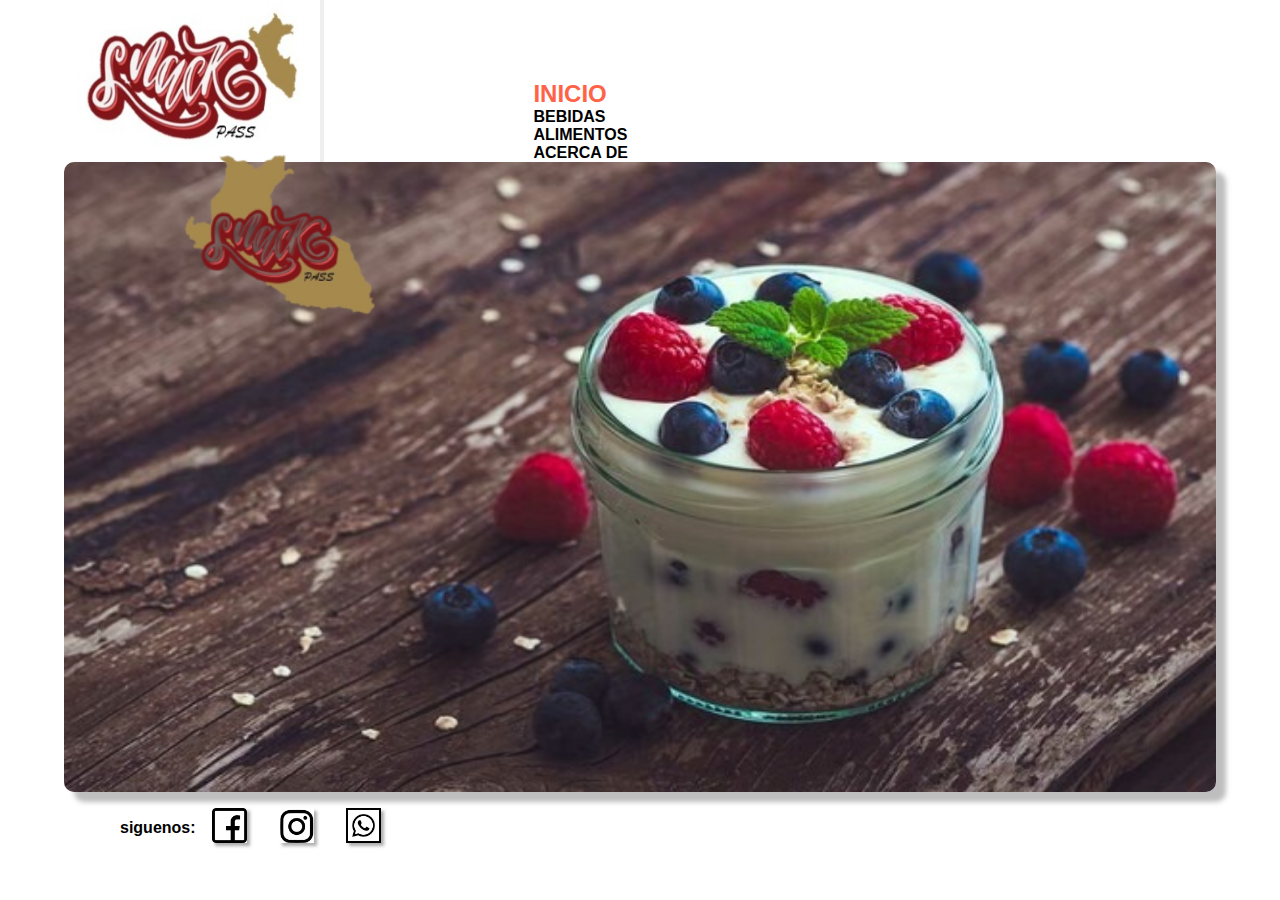
<file: index.html>
<!DOCTYPE html>
<html lang="es">
<head>
    <meta charset="UTF-8">
    <meta name="viewport" content="width=device-width, initial-scale=1.0">

    <meta name="description" content="Lo mejor de la gastronomia Peruana">
    <meta name="theme-color" content="#F0DB4F">
  <meta name="MobileOptimized" content="width">
  <meta name="HandheldFriendly" content="true">
  <meta name="apple-mobile-web-app-capable" content="yes">
  <meta name="apple-mobile-web-app-status-bar-style" content="black-translucent">
  <link rel="shortcut icon" type="image/png" href="./img/ultima.png">
  <link rel="apple-touch-icon" href="./img/ultima.png">
  <link rel="apple-touch-startup-image" href="./img/ultima.png">
  <link rel="manifest" href="./manifest.json">

  <link rel="shortcut icon" href="./img/favicon.png">

  <link href="https://fonts.googleapis.com/css?family=Raleway:400,700" rel="stylesheet">
  <link href="https://use.fontawesome.com/releases/v5.0.7/css/all.css" rel="stylesheet">

    <title>SnackPass</title>
    <link rel="stylesheet" href="styles/style.css">
    <!-- CSS only -->
    <link href="https://cdn.jsdelivr.net/npm/bootstrap@5.1.3/dist/css/bootstrap.min.css" rel="stylesheet" integrity="sha384-1BmE4kWBq78iYhFldvKuhfTAU6auU8tT94WrHftjDbrCEXSU1oBoqyl2QvZ6jIW3" crossorigin="anonymous">
</head>
<body>
    <nav class="container navbar navbar-expand-lg navbar-light ">
            <img src="./assets/logo.jpeg" alt="logo">
			<button 
				class="navbar-toggler"
				data-bs-toggle="collapse"
				data-bs-target="#links"
			>
				<span class="navbar-toggler-icon"></span>
			</button>
			<div class="collapse navbar-collapse" id="links">
				<ul class="navbar-nav">
					<li class="navbar-item me-2" style="color: tomato; font-size: 1.5em; font-weight: bold;">
						INICIO
					</li>
					<li class="navbar-item me-2">
                        <a href="./bebidas.html">
						BEBIDAS
                        </a>
					</li>
					<li class="navbar-item me-2">
                        <a href="./alimentos.html">
						ALIMENTOS
                        </a>
					</li>
                    <li class="navbar-item me-2">
                        <a href="./historia.html">
						ACERCA DE
                        </a>
					</li>
				</ul>
			</div>
</nav>
<main class="container">
        <section>
            <img src="./assets/fondo.jpeg" alt="fondo">
        </section>
        <article>
            <img src="./assets/logo 2.png" alt="logo2">
        </article>
    </main>
    <footer class="container">
        <p>siguenos:</p>
        <a href="https://lm.facebook.com/l.php?u=https%3A%2F%2Ffb.me%2FDeliciasyMeriendasSnackpass&h=AT3uRdOK71ay5-EbI5FMfReQYkHa6H75TmGPXKEpL2oJlv_AJP6R3SUtyiXMsP1EYtvXwsTWrVw50atTWkmQPylB8cVpiI_rLbyfyxhiAplfj1HNYAGj_qNT9GoW_x3WNLXpkw" target="_blank"><img src="./assets/facebook.png" alt="facebook"></a> 
        <a href="https://www.instagram.com/loayzavilela/" target="_blank"><img src="./assets/instagram.png" alt="instagram"></a>
        <a href="https://wa.me/+51914776098" target="_blank"><img src="./assets/whatsapp.png" alt="whatsapp"></a>
    </footer>
    <!-- JavaScript Bundle with Popper -->
    <script src="https://cdn.jsdelivr.net/npm/bootstrap@5.1.3/dist/js/bootstrap.bundle.min.js" integrity="sha384-ka7Sk0Gln4gmtz2MlQnikT1wXgYsOg+OMhuP+IlRH9sENBO0LRn5q+8nbTov4+1p" crossorigin="anonymous"></script>
    <script src="script.js"></script>
</body>
</html>
</file>
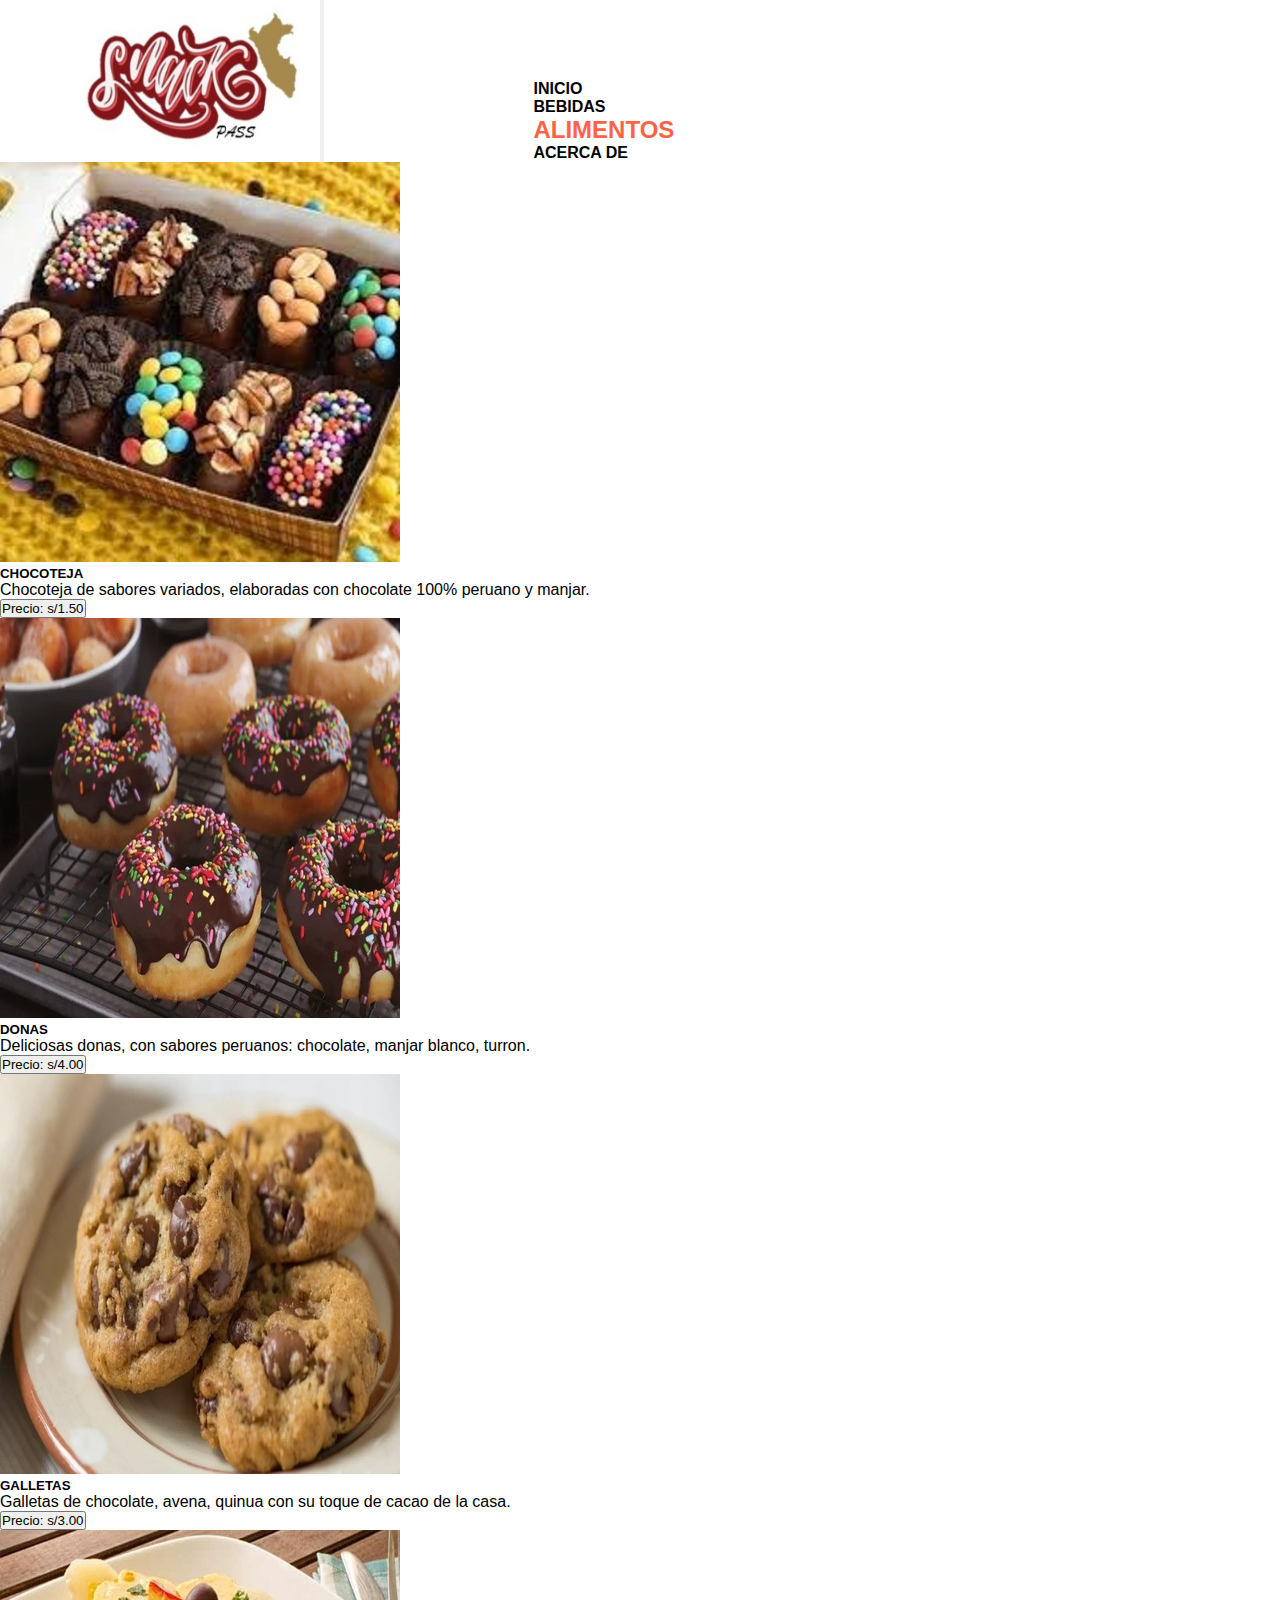
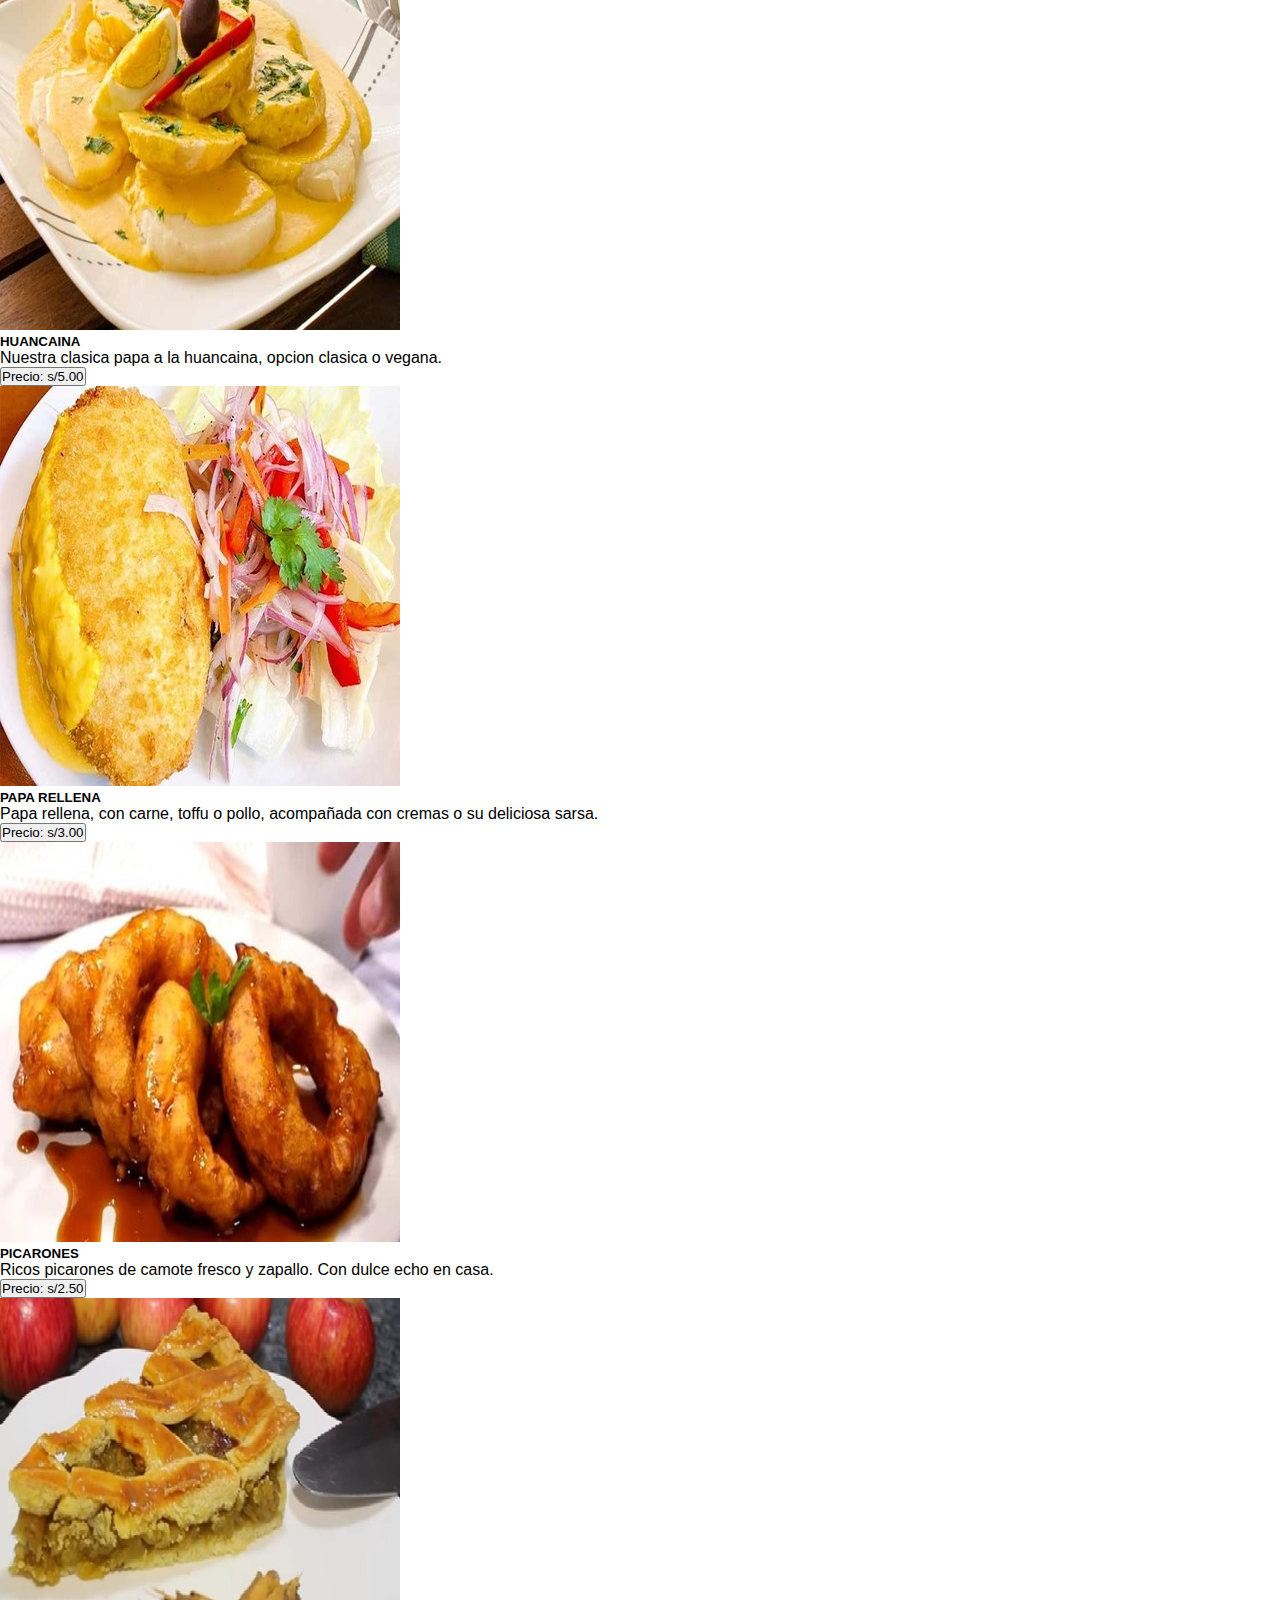
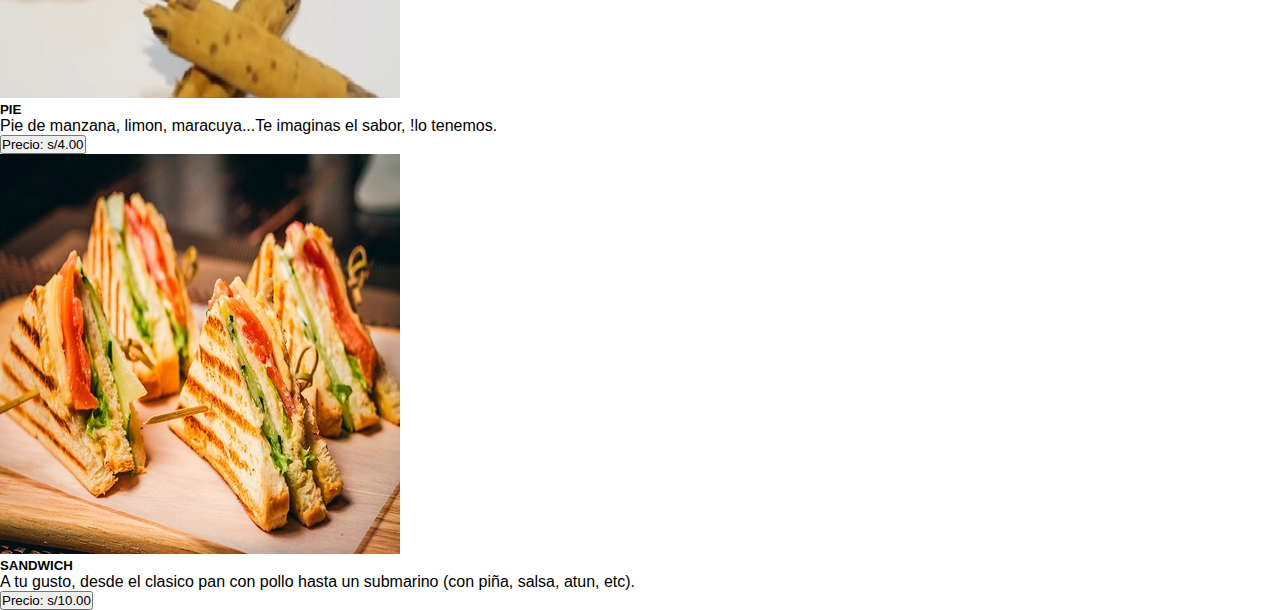
<file: alimentos.html>
<!DOCTYPE html>
<html lang="es">
	<head>
		<meta charset="UTF-8">
		<meta name="viewport" content="width=device-width, initial-scale=1.0">
	
		<meta name="description" content="Lo mejor de la gastronomia Peruana">
		<meta name="theme-color" content="#F0DB4F">
	  <meta name="MobileOptimized" content="width">
	  <meta name="HandheldFriendly" content="true">
	  <meta name="apple-mobile-web-app-capable" content="yes">
	  <meta name="apple-mobile-web-app-status-bar-style" content="black-translucent">
	  <link rel="shortcut icon" type="image/png" href="./img/ultima.png">
	  <link rel="apple-touch-icon" href="./img/ultima.png">
	  <link rel="apple-touch-startup-image" href="./img/ultima.png">
	  <link rel="manifest" href="./manifest.json">

	  <link rel="shortcut icon" href="./img/favicon.png">
	
	  <link href="https://fonts.googleapis.com/css?family=Raleway:400,700" rel="stylesheet">
	  <link href="https://use.fontawesome.com/releases/v5.0.7/css/all.css" rel="stylesheet">
	
		<title>SnackPass</title>
		<link rel="stylesheet" href="styles/style.css">
		<!-- CSS only -->
		<link href="https://cdn.jsdelivr.net/npm/bootstrap@5.1.3/dist/css/bootstrap.min.css" rel="stylesheet" integrity="sha384-1BmE4kWBq78iYhFldvKuhfTAU6auU8tT94WrHftjDbrCEXSU1oBoqyl2QvZ6jIW3" crossorigin="anonymous">
	</head>
<body>
<nav class="container navbar navbar-expand-lg navbar-light ">
		<img src="./assets/logo.jpeg" alt="logo">
		<button 
			class="navbar-toggler"
			data-bs-toggle="collapse"
			data-bs-target="#links"
		>
			<span class="navbar-toggler-icon"></span>
		</button>
		<div class="collapse navbar-collapse" id="links">
			<ul class="navbar-nav">
				<li class="navbar-item me-2">
					<a href="./index.html">
					INICIO
					</a>
				</li>
				<li class="navbar-item me-2">
					<a href="./bebidas.html">
					BEBIDAS
					</a>
				</li>
				<li class="navbar-item me-2" style="color: tomato; font-size: 1.5em; font-weight: bold;">
				    ALIMENTOS
				</li>
				<li class="navbar-item me-2">
					<a href="./historia.html">
					ACERCA DE
					</a>
				</li>
			</ul>
		</div>
</nav>
<main class="container">
		<div class="row">
			<div class="col-lg-3 col-md-6 col-sm-12">
				<div class="card mb-4 shadow">
					<img
					class="card-img-top real"
					src="assets/chocoteja.jpeg"
					alt="chocoteja"	
					>
					<div class="card-body">
						<h5 class="card-title">
							CHOCOTEJA
						</h5>
						<p class="card-text">
							Chocoteja de sabores variados, elaboradas con chocolate 100% peruano y manjar.
						</p>
					</div>
					<div class="card-footer d-grid">
						<button class="btn btn-primary">
							Precio: s/1.50
						</button>
					</div>
				</div>
			</div>
			<div class="col-lg-3 col-md-6 col-sm-12">
				<div class="card">
					<img
					class="card-img-top"
					src="assets/donnuts.jpeg"
					alt="donas"	
					>
					<div class="card-body">
						<h5 class="card-title">
							DONAS
						</h5>
						<p class="card-text">
							Deliciosas donas, con sabores peruanos: chocolate, manjar blanco, turron.
						</p>
					</div>
					<div class="card-footer d-grid">
						<button class="btn btn-primary">
							Precio: s/4.00
						</button>
					</div>
				</div>
			</div>
			<div class="col-lg-3 col-md-6 col-sm-12">
				<div class="card">
					<img
					class="card-img-top"
					src="assets/galletas.jpeg"
					alt="galletas"	
					>
					<div class="card-body">
						<h5 class="card-title">
							GALLETAS
						</h5>
						<p class="card-text">
							Galletas de chocolate, avena, quinua con su toque de cacao de la casa.
						</p>
					</div>
					<div class="card-footer d-grid">
						<button class="btn btn-primary">
							Precio: s/3.00
						</button>
					</div>
				</div>
			</div>
			<div class="col-lg-3 col-md-6 col-sm-12">
				<div class="card">
					<img
					class="card-img-top"
					src="assets/huancaina.jpeg"
					alt="huancaina"	
					>
					<div class="card-body">
						<h5 class="card-title">
							HUANCAINA
						</h5>
						<p class="card-text">
							Nuestra clasica papa a la huancaina, opcion clasica o vegana.
						</p>
					</div>
					<div class="card-footer d-grid">
						<button class="btn btn-primary">
							Precio: s/5.00
						</button>
					</div>
				</div>
			</div>
			<div class="col-lg-3 col-md-6 col-sm-12">
				<div class="card">
					<img
					class="card-img-top"
					src="assets/papa.jpeg"
					alt="papa"	
					>
					<div class="card-body">
						<h5 class="card-title">
							PAPA RELLENA
						</h5>
						<p class="card-text">
							Papa rellena, con carne, toffu o pollo, acompañada con cremas o su deliciosa sarsa.
						</p>
					</div>
					<div class="card-footer d-grid">
						<button class="btn btn-primary">
							Precio: s/3.00
						</button>
					</div>
				</div>
			</div>
			<div class="col-lg-3 col-md-6 col-sm-12">
				<div class="card">
					<img
					class="card-img-top"
					src="assets/picarones.jpeg"
					alt="picarones"	
					>
					<div class="card-body">
						<h5 class="card-title">
							PICARONES
						</h5>
						<p class="card-text">
							Ricos picarones de camote fresco y zapallo. Con dulce echo en casa.
						</p>
					</div>
					<div class="card-footer d-grid">
						<button class="btn btn-primary">
							Precio: s/2.50
						</button>
					</div>
				</div>
			</div>
			<div class="col-lg-3 col-md-6 col-sm-12">
				<div class="card">
					<img
					class="card-img-top"
					src="assets/pie manzana.jpeg"
					alt="pie"	
					>
					<div class="card-body">
						<h5 class="card-title">
							PIE
						</h5>
						<p class="card-text">
							Pie de manzana, limon, maracuya...Te imaginas el sabor, !lo tenemos.
						</p>
					</div>
					<div class="card-footer d-grid">
						<button class="btn btn-primary">
							Precio: s/4.00
						</button>
					</div>
				</div>
			</div>
			<div class="col-lg-3 col-md-6 col-sm-12">
				<div class="card">
					<img
					class="card-img-top"
					src="assets/sandwich.jpeg"
					alt="sandwich"	
					>
					<div class="card-body">
						<h5 class="card-title">
							SANDWICH
						</h5>
						<p class="card-text">
							A tu gusto, desde el clasico pan con pollo hasta un submarino (con piña, salsa, atun, etc).
						</p>
					</div>
					<div class="card-footer d-grid">
						<button class="btn btn-primary">
							Precio: s/10.00
						</button>
					</div>
				</div>
			</div>
	</main>
    <!-- JavaScript Bundle with Popper -->
    <script src="https://cdn.jsdelivr.net/npm/bootstrap@5.1.3/dist/js/bootstrap.bundle.min.js" integrity="sha384-ka7Sk0Gln4gmtz2MlQnikT1wXgYsOg+OMhuP+IlRH9sENBO0LRn5q+8nbTov4+1p" crossorigin="anonymous"></script>
    <script src="script.js"></script>
</body>
</html>
</file>
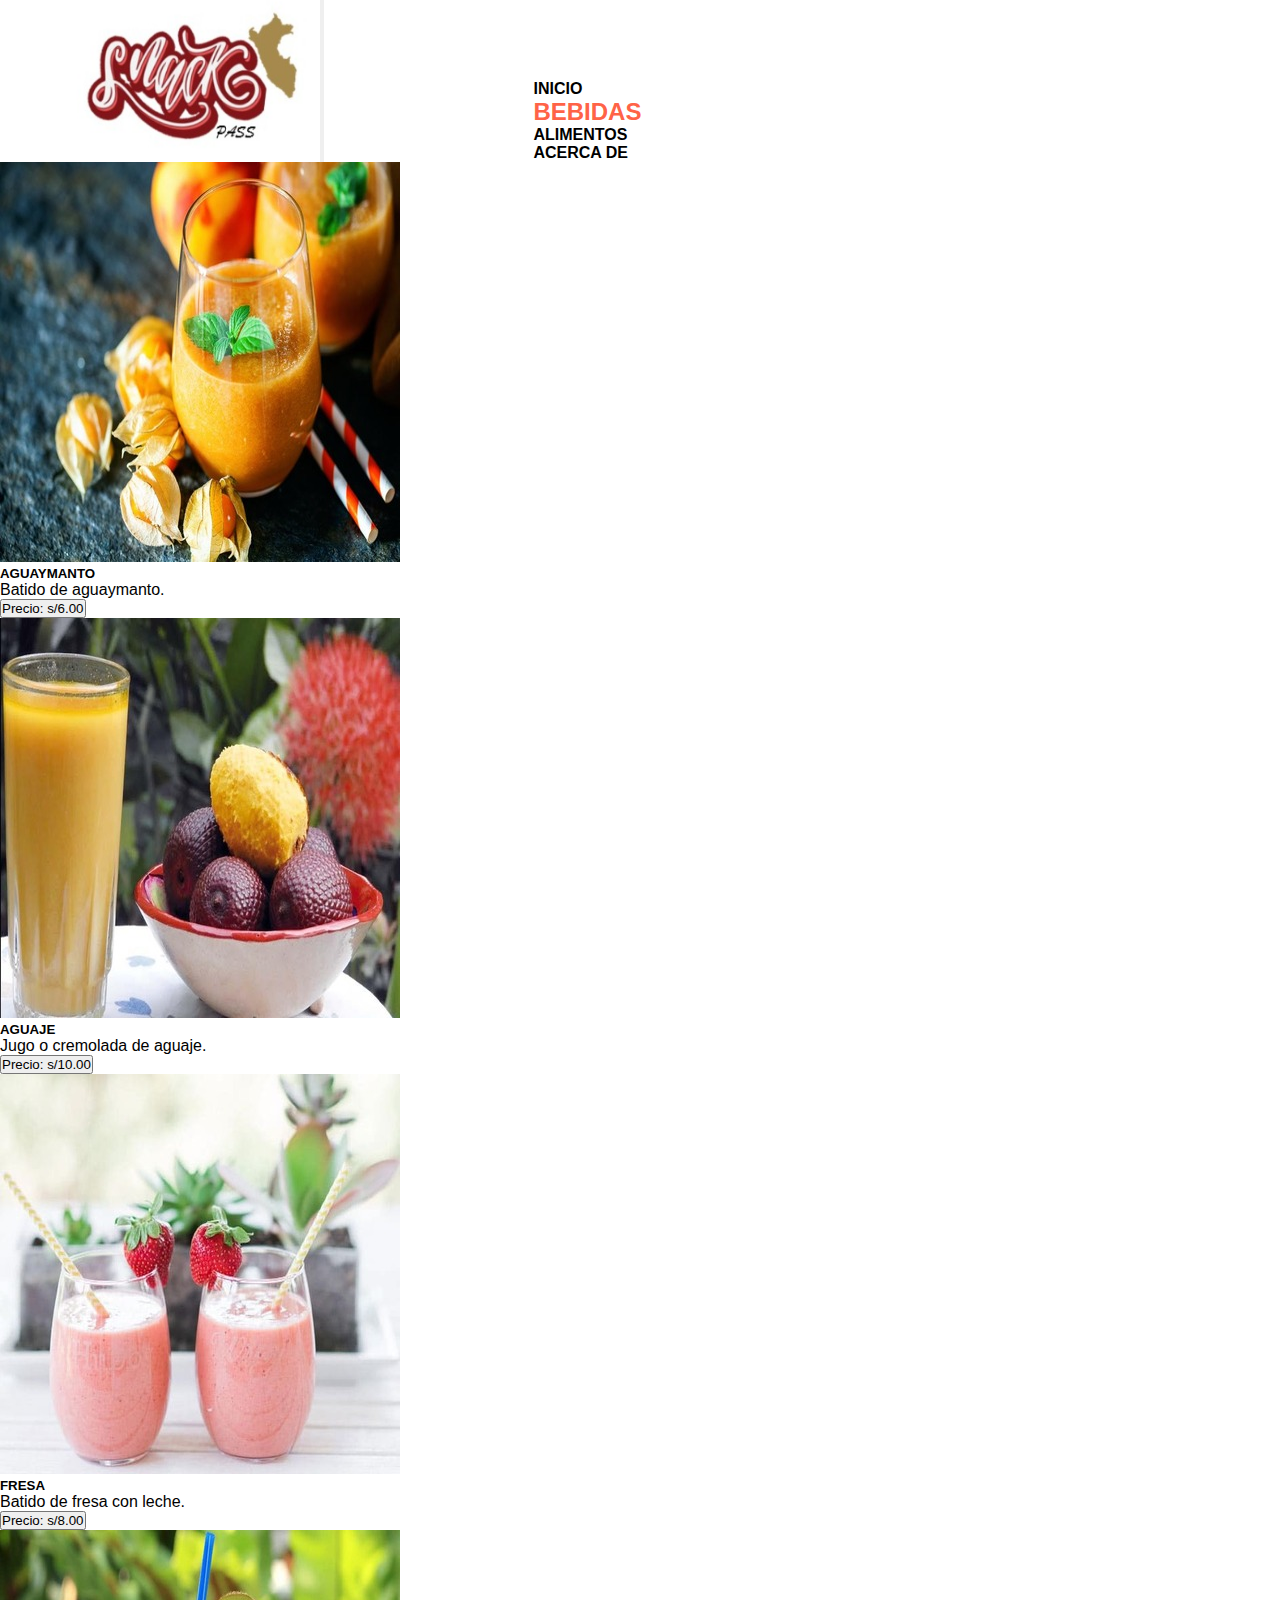
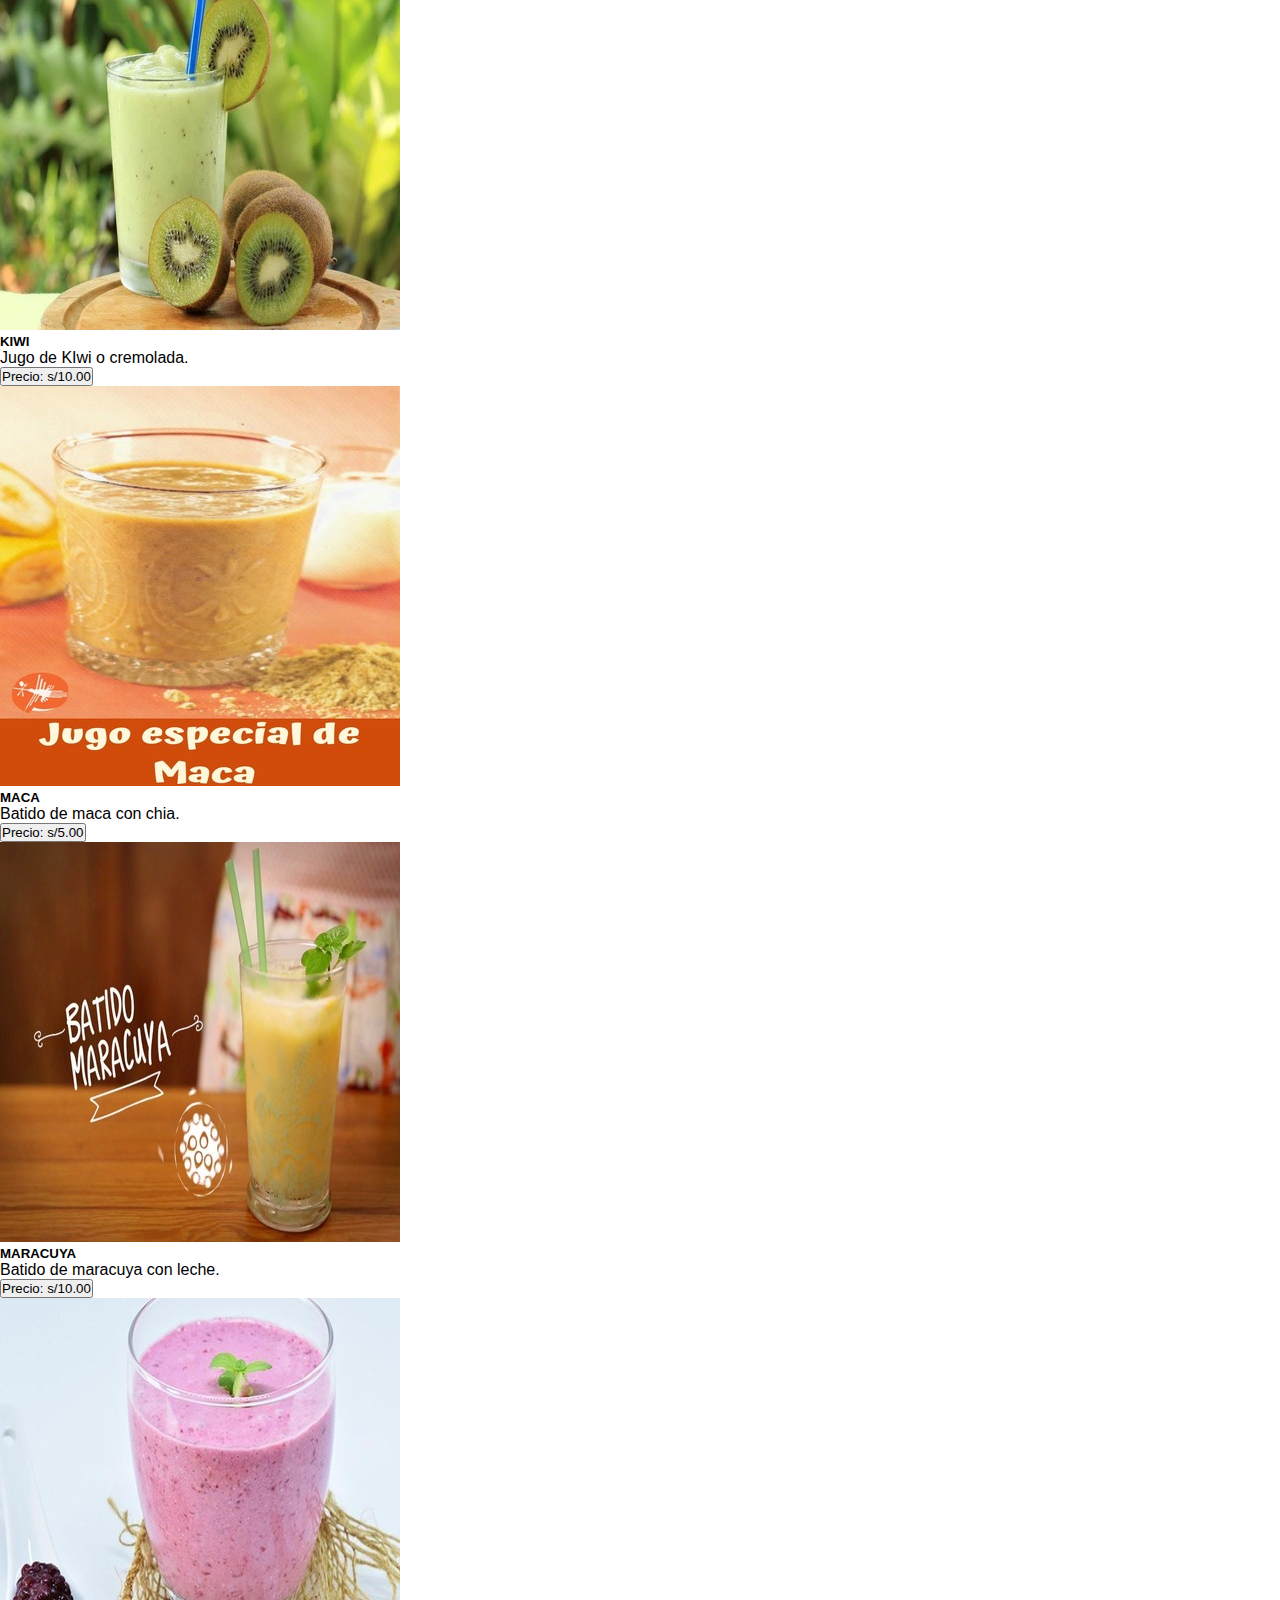
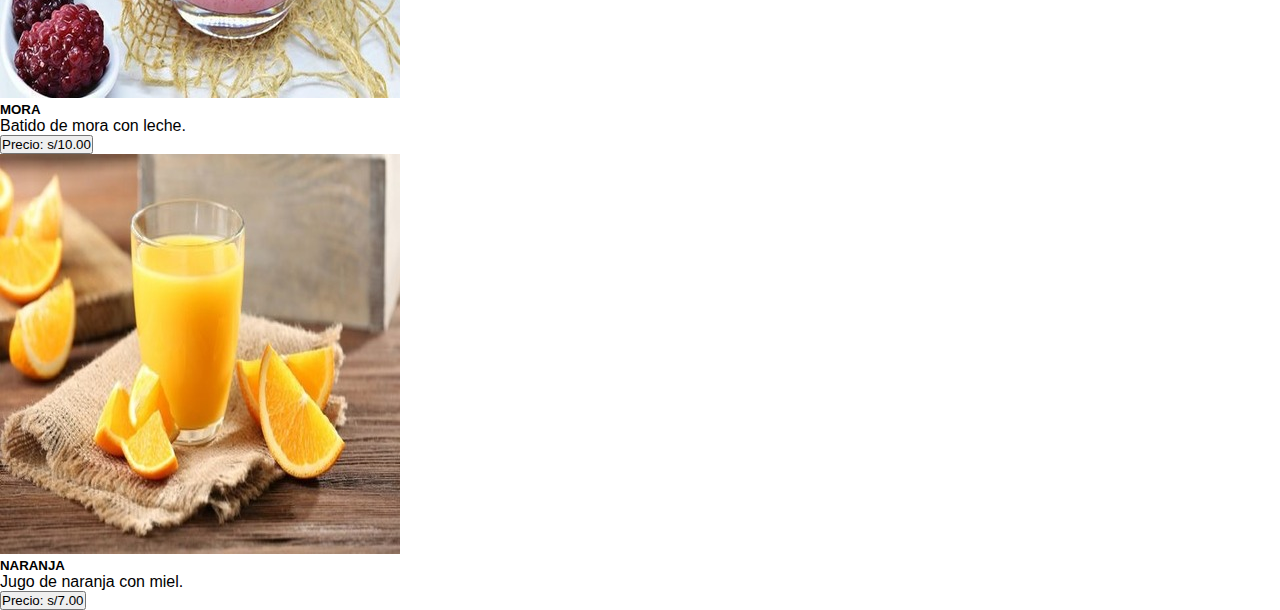
<file: bebidas.html>
<!DOCTYPE html>
<html lang="es">
	<head>
		<meta charset="UTF-8">
		<meta name="viewport" content="width=device-width, initial-scale=1.0">
	
		<meta name="description" content="Lo mejor de la gastronomia Peruana">
		<meta name="theme-color" content="#F0DB4F">
	  <meta name="MobileOptimized" content="width">
	  <meta name="HandheldFriendly" content="true">
	  <meta name="apple-mobile-web-app-capable" content="yes">
	  <meta name="apple-mobile-web-app-status-bar-style" content="black-translucent">
	  <link rel="shortcut icon" type="image/png" href="./img/ultima.png">
	  <link rel="apple-touch-icon" href="./img/ultima.png">
	  <link rel="apple-touch-startup-image" href="./img/ultima.png">
	  <link rel="manifest" href="./manifest.json">

	  <link rel="shortcut icon" href="./img/favicon.png">
	
	  <link href="https://fonts.googleapis.com/css?family=Raleway:400,700" rel="stylesheet">
	  <link href="https://use.fontawesome.com/releases/v5.0.7/css/all.css" rel="stylesheet">
	
		<title>SnackPass</title>
		<link rel="stylesheet" href="styles/style.css">
		<!-- CSS only -->
		<link href="https://cdn.jsdelivr.net/npm/bootstrap@5.1.3/dist/css/bootstrap.min.css" rel="stylesheet" integrity="sha384-1BmE4kWBq78iYhFldvKuhfTAU6auU8tT94WrHftjDbrCEXSU1oBoqyl2QvZ6jIW3" crossorigin="anonymous">
	</head>
<body>
	<nav class="container navbar navbar-expand-lg navbar-light ">
		<img src="./assets/logo.jpeg" alt="logo">
		<button 
			class="navbar-toggler"
			data-bs-toggle="collapse"
			data-bs-target="#links"
		>
			<span class="navbar-toggler-icon"></span>
		</button>
		<div class="collapse navbar-collapse" id="links">
			<ul class="navbar-nav">
				<li class="navbar-item me-2">
					<a href="./index.html">
					INICIO
					</a>
				</li>
				<li class="navbar-item me-2" style="color: tomato; font-size: 1.5em; font-weight: bold;">
					BEBIDAS
				</li>
				<li class="navbar-item me-2">
					<a href="./alimentos.html">
					ALIMENTOS
					</a>
				</li>
				<li class="navbar-item me-2">
					<a href="./historia.html">
					ACERCA DE
					</a>
				</li>
			</ul>
		</div>
</nav>
<main class="container">
		<div class="row">
			<div class="col-lg-3 col-md-6 col-sm-12">
				<div class="card mb-4 shadow">
					<img
					class="card-img-top real"
					src="assets/aguaymanto.jpeg"
					alt="aguaymanto"	
					>
					<div class="card-body">
						<h5 class="card-title">
							AGUAYMANTO
						</h5>
						<p class="card-text">
							Batido de aguaymanto.
						</p>
					</div>
					<div class="card-footer d-grid">
						<button class="btn btn-primary">
							Precio: s/6.00
						</button>
					</div>
				</div>
			</div>
			<div class="col-lg-3 col-md-6 col-sm-12">
				<div class="card">
					<img
					class="card-img-top"
					src="assets/aguaje.jpeg"
					alt="aguaje"	
					>
					<div class="card-body">
						<h5 class="card-title">
							AGUAJE
						</h5>
						<p class="card-text">
							Jugo o cremolada de aguaje.
						</p>
					</div>
					<div class="card-footer d-grid">
						<button class="btn btn-primary">
							Precio: s/10.00
						</button>
					</div>
				</div>
			</div>
			<div class="col-lg-3 col-md-6 col-sm-12">
				<div class="card">
					<img
					class="card-img-top"
					src="assets/fresa.jpeg"
					alt="fresa"	
					>
					<div class="card-body">
						<h5 class="card-title">
							FRESA
						</h5>
						<p class="card-text">
							Batido de fresa con leche.
						</p>
					</div>
					<div class="card-footer d-grid">
						<button class="btn btn-primary">
							Precio: s/8.00
						</button>
					</div>
				</div>
			</div>
			<div class="col-lg-3 col-md-6 col-sm-12">
				<div class="card">
					<img
					class="card-img-top"
					src="assets/kiwi.jpeg"
					alt="kiwi"	
					>
					<div class="card-body">
						<h5 class="card-title">
							KIWI
						</h5>
						<p class="card-text">
							Jugo de KIwi o cremolada.
						</p>
					</div>
					<div class="card-footer d-grid">
						<button class="btn btn-primary">
							Precio: s/10.00
						</button>
					</div>
				</div>
			</div>
			<div class="col-lg-3 col-md-6 col-sm-12">
				<div class="card">
					<img
					class="card-img-top"
					src="assets/maca.jpeg"
					alt="maca"	
					>
					<div class="card-body">
						<h5 class="card-title">
							MACA
						</h5>
						<p class="card-text">
							Batido de maca con chia.
						</p>
					</div>
					<div class="card-footer d-grid">
						<button class="btn btn-primary">
							Precio: s/5.00
						</button>
					</div>
				</div>
			</div>
			<div class="col-lg-3 col-md-6 col-sm-12">
				<div class="card">
					<img
					class="card-img-top"
					src="assets/maracuya.jpeg"
					alt="maracuya"	
					>
					<div class="card-body">
						<h5 class="card-title">
							MARACUYA
						</h5>
						<p class="card-text">
							Batido de maracuya con leche.
						</p>
					</div>
					<div class="card-footer d-grid">
						<button class="btn btn-primary">
							Precio: s/10.00
						</button>
					</div>
				</div>
			</div>
			<div class="col-lg-3 col-md-6 col-sm-12">
				<div class="card">
					<img
					class="card-img-top"
					src="assets/mora.jpeg"
					alt="mora"	
					>
					<div class="card-body">
						<h5 class="card-title">
							MORA
						</h5>
						<p class="card-text">
							Batido de mora con leche.
						</p>
					</div>
					<div class="card-footer d-grid">
						<button class="btn btn-primary">
							Precio: s/10.00
						</button>
					</div>
				</div>
			</div>
			<div class="col-lg-3 col-md-6 col-sm-12">
				<div class="card">
					<img
					class="card-img-top"
					src="assets/naranja.jpeg"
					alt="naranja"	
					>
					<div class="card-body">
						<h5 class="card-title">
							NARANJA
						</h5>
						<p class="card-text">
							Jugo de naranja con miel.
						</p>
					</div>
					<div class="card-footer d-grid">
						<button class="btn btn-primary">
							Precio: s/7.00
						</button>
					</div>
				</div>
			</div>
	</main>
    <!-- JavaScript Bundle with Popper -->
    <script src="https://cdn.jsdelivr.net/npm/bootstrap@5.1.3/dist/js/bootstrap.bundle.min.js" integrity="sha384-ka7Sk0Gln4gmtz2MlQnikT1wXgYsOg+OMhuP+IlRH9sENBO0LRn5q+8nbTov4+1p" crossorigin="anonymous"></script>
    <script src="script.js"></script>
</body>
</html>
</file>
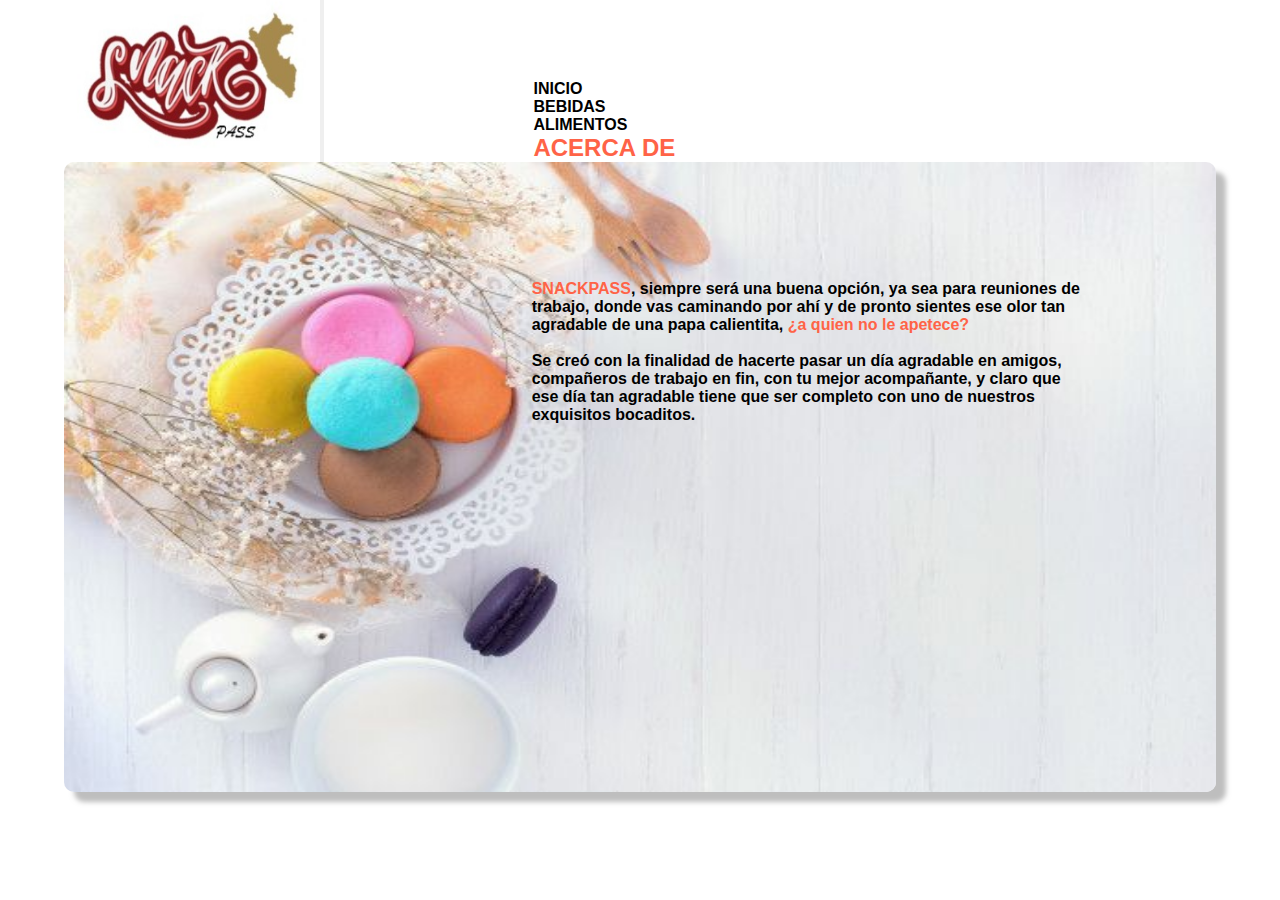
<file: historia.html>
<!DOCTYPE html>
<html lang="es">
    <head>
        <meta charset="UTF-8">
        <meta name="viewport" content="width=device-width, initial-scale=1.0">
    
        <meta name="description" content="Lo mejor de la gastronomia Peruana">
        <meta name="theme-color" content="#F0DB4F">
      <meta name="MobileOptimized" content="width">
      <meta name="HandheldFriendly" content="true">
      <meta name="apple-mobile-web-app-capable" content="yes">
      <meta name="apple-mobile-web-app-status-bar-style" content="black-translucent">
      <link rel="shortcut icon" type="image/png" href="./img/ultima.png">
      <link rel="apple-touch-icon" href="./img/ultima.png">
      <link rel="apple-touch-startup-image" href="./img/ultima.png">
      <link rel="manifest" href="./manifest.json">

      <link rel="shortcut icon" href="./img/favicon.png">
    
      <link href="https://fonts.googleapis.com/css?family=Raleway:400,700" rel="stylesheet">
      <link href="https://use.fontawesome.com/releases/v5.0.7/css/all.css" rel="stylesheet">
    
        <title>SnackPass</title>
        <link rel="stylesheet" href="styles/style.css">
        <!-- CSS only -->
        <link href="https://cdn.jsdelivr.net/npm/bootstrap@5.1.3/dist/css/bootstrap.min.css" rel="stylesheet" integrity="sha384-1BmE4kWBq78iYhFldvKuhfTAU6auU8tT94WrHftjDbrCEXSU1oBoqyl2QvZ6jIW3" crossorigin="anonymous">
    </head>
<body>
    <nav class="container navbar navbar-expand-lg navbar-light ">
        <img src="./assets/logo.jpeg" alt="logo">
        <button 
            class="navbar-toggler"
            data-bs-toggle="collapse"
            data-bs-target="#links"
        >
            <span class="navbar-toggler-icon"></span>
        </button>
        <div class="collapse navbar-collapse" id="links">
            <ul class="navbar-nav">
                <li class="navbar-item me-2">
                    <a href="./index.html">
                    INICIO
                    </a>
                </li>
                <li class="navbar-item me-2">
                    <a href="./bebidas.html">
                    BEBIDAS
                    </a>
                </li>
                <li class="navbar-item me-2">
                    <a href="./alimentos.html">
                    ALIMENTOS
                    </a>
                </li>
                <li class="navbar-item me-2" style="color: tomato; font-size: 1.5em; font-weight: bold;">
                    ACERCA DE
                </li>
            </ul>
        </div>
</nav>
<main class="container">
        <section>
            <img class="historia" src="./assets/fondo 2.jpg" alt="fondo2">
        </section>
        <article>
            <p>
                <strong>SNACKPASS</strong>, siempre será una buena opción, ya sea para reuniones de<br>
                trabajo, donde vas caminando por ahí y de pronto sientes ese olor tan<br>
                agradable de una papa calientita, <b>¿a quien no le apetece?</b><br><br>
                Se creó con la finalidad de hacerte pasar un día agradable en amigos,<br>
                compañeros de trabajo en fin, con tu mejor acompañante, y claro que<br>
                ese día tan agradable tiene que ser completo con uno de nuestros<br>
                exquisitos bocaditos.
            </p>
        </article>
    </main>
    <!-- JavaScript Bundle with Popper -->
    <script src="https://cdn.jsdelivr.net/npm/bootstrap@5.1.3/dist/js/bootstrap.bundle.min.js" integrity="sha384-ka7Sk0Gln4gmtz2MlQnikT1wXgYsOg+OMhuP+IlRH9sENBO0LRn5q+8nbTov4+1p" crossorigin="anonymous"></script>
    <script src="script.js"></script>
</body>
</html>
</file>
<file: styles/style.css>
*{
    margin: 0;
    padding: 0;
    box-sizing: border-box;
    font-family: Arial, Helvetica, sans-serif;
    /* border: 1px solid red; */
}

nav {
    display: flex;
}
nav img{
    width: 20%;
    margin-top: -1.5vh;
    margin-left: 5vw;    
}
nav div ul{
    align-items: flex-end;
    margin-top: 80px;
    margin-left: 180px;
}

nav div ul li{
    list-style: none;
    margin: 0 2.3vw;
}
nav div ul a{
    text-decoration: none;
    color: black;
    font-size: 1em;
    font-weight: bold;
}
nav div ul a:hover{
    font-size: 1.5em;
    color: tomato;
}

main section img{
    display:flex;
    width: 90%;
    height: 70vh;
    margin: auto;
    border-radius: 10px;
    box-shadow: 10px 10px 5px rgba(128, 128, 128, 0.508);
}

footer{
    margin: 1em;
    display: flex;
}
footer p{
    font-size: 1em;
    font-weight: bold;
    margin: auto 0 auto 6.5em;
}
footer a img{
    margin: 0 1em;
    width: 35px;
    box-shadow: 3px 3px 3px rgba(128, 128, 128, 0.631);
}

article p strong,
article p b{
    color: tomato;
}
article p{
    position: absolute;
    top: 280px;
    right: 200px;
    font-weight: bold;
}
article img{
    position: absolute;
    top: 150px;
    left: 150px;
    width: 20%;
}

@media (max-width: 500px){
    nav img{
        width: 50%;
    }
    nav div ul{
        margin: 0;
    }
    main section img{
        display:flex;
        width: 95%;
        height: 60vh;
        margin: auto;
        border-radius: 7px;
        box-shadow: 10px 10px 5px rgba(128, 128, 128, 0.508);
    }
    .historia{
        width: 100%;
    }
    footer{
        display: flex;
    }
    footer p{
    font-size: 1em;
    font-weight: bold;
    margin: auto;
    }
    footer a img{
        width: 35px;
        box-shadow: 3px 3px 3px rgba(128, 128, 128, 0.631);
    }
    article p strong,
    article p b{
    color: tomato;
    }
    article p{
    position: relative;
    top: -350px;
    right: 10px;
    left: 10px;
    font-weight: bold;
    }
    article img{
        width: 0%;
    }
}
</file>
